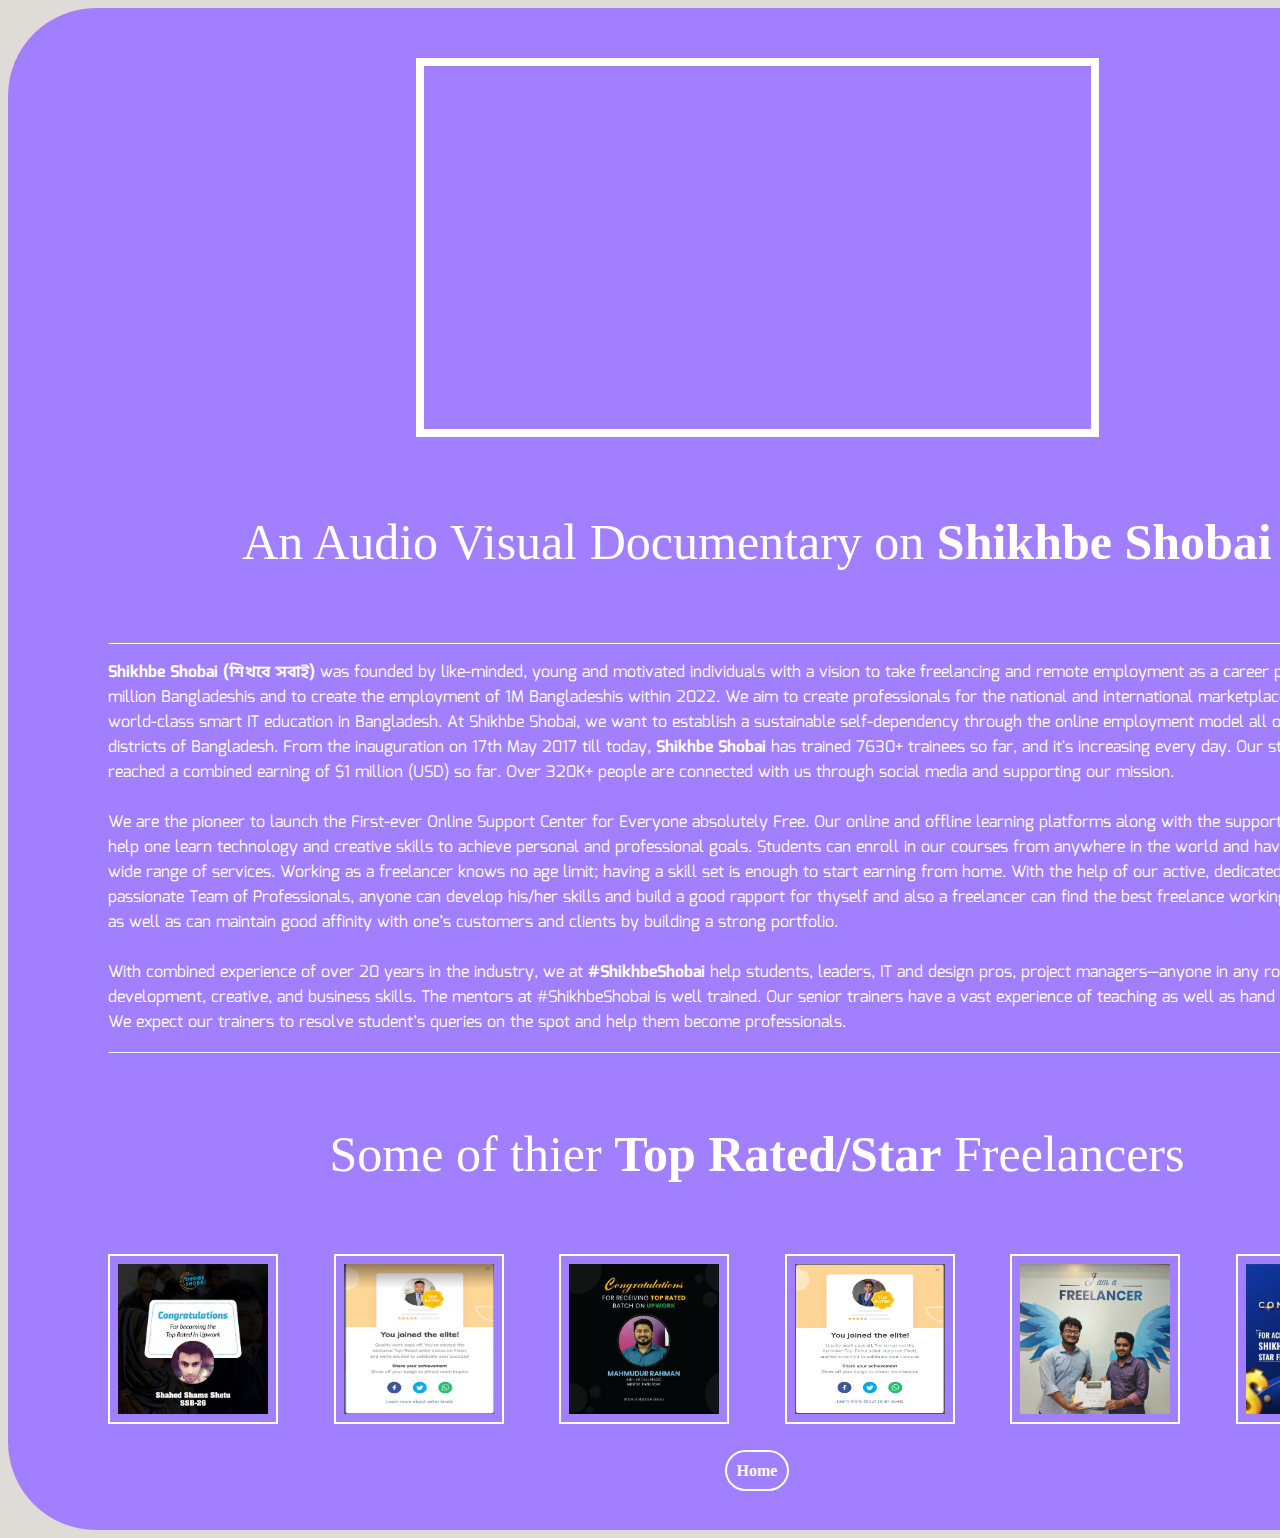
<file: about.html>
<!DOCTYPE html>
<html lang="en">
<head>
    <meta charset="UTF-8">
    <meta name="viewport" content="width=device-width, initial-scale=1.0">
    <title>About | SaeedX</title>
    <link rel="shortcut icon" href="image/fav.png" type="image/x-icon">
    <link rel="stylesheet" href="css/style.css">

    <link rel="preconnect" href="https://fonts.googleapis.com">
<link rel="preconnect" href="https://fonts.gstatic.com" crossorigin>
<link href="https://fonts.googleapis.com/css2?family=Mina&display=swap" rel="stylesheet">

</head>
<body>
    <div class="mainabout">
        
        <iframe width="560" height="315" src="https://www.youtube.com/embed/uLDvdlW9VEY?si=bLXHKD2KtXaQtGGv" title="YouTube video player" frameborder="0" allow="accelerometer; autoplay; clipboard-write; encrypted-media; gyroscope; picture-in-picture; web-share" allowfullscreen></iframe>
        <h4>An Audio Visual Documentary on <b>Shikhbe Shobai</b></h4>
        <hr>
        <p class="shikhbepara">
            <b>Shikhbe Shobai (শিখবে সবাই)</b> was founded by like-minded, young and motivated individuals with a vision to take freelancing and remote employment as a career path to 160 million Bangladeshis and to create the employment of 1M Bangladeshis within 2022. We aim to create professionals for the national and international marketplaces by providing world-class smart IT education in Bangladesh. At Shikhbe Shobai, we want to establish a sustainable self-dependency through the online employment model all over the 64 districts of Bangladesh. From the inauguration on 17th May 2017 till today, <b>Shikhbe Shobai</b> has trained 7630+ trainees so far, and it's increasing every day. Our students have reached a combined earning of $1 million (USD) so far. Over 320K+ people are connected with us through social media and supporting our mission. <br>
            <br>

We are the pioneer to launch the First-ever Online Support Center for Everyone absolutely Free. Our online and offline learning platforms along with the support platforms will help one learn technology and creative skills to achieve personal and professional goals. Students can enroll in our courses from anywhere in the world and have access to our wide range of services. Working as a freelancer knows no age limit; having a skill set is enough to start earning from home. With the help of our active, dedicated, committed and passionate Team of Professionals, anyone can develop his/her skills and build a good rapport for thyself and also a freelancer can find the best freelance working opportunities as well as can maintain good affinity with one’s customers and clients by building a strong portfolio.
<br>
<br>
With combined experience of over 20 years in the industry, we at <b>#ShikhbeShobai</b> help students, leaders, IT and design pros, project managers—anyone in any role—develop web development, creative, and business skills. The mentors at </b>#ShikhbeShobai</b> is well trained. Our senior trainers have a vast experience of teaching as well as hand on experience. We expect our trainers to resolve student’s queries on the spot and help them become professionals.
        </p>
        <hr>
        <h4>Some of thier <b>Top Rated/Star</b> Freelancers</h4>
        <ul class="freelancers">
            <li><img src="image/tops_star (1).jpg" alt=""></li>
            <li><img src="image/tops_star (2).jpg" alt=""></li>
            <li><img src="image/tops_star (3).jpg" alt=""></li>
            <li><img src="image/tops_star (4).jpg" alt=""></li>
            <li><img src="image/tops_star (5).jpg" alt=""></li>
            <li><img src="image/tops_star (6).jpg" alt=""></li>
        </ul>
        








        <br>
       <a href="./" class="nav">Home</a>
    </div>  
</body>
</html>
</file>
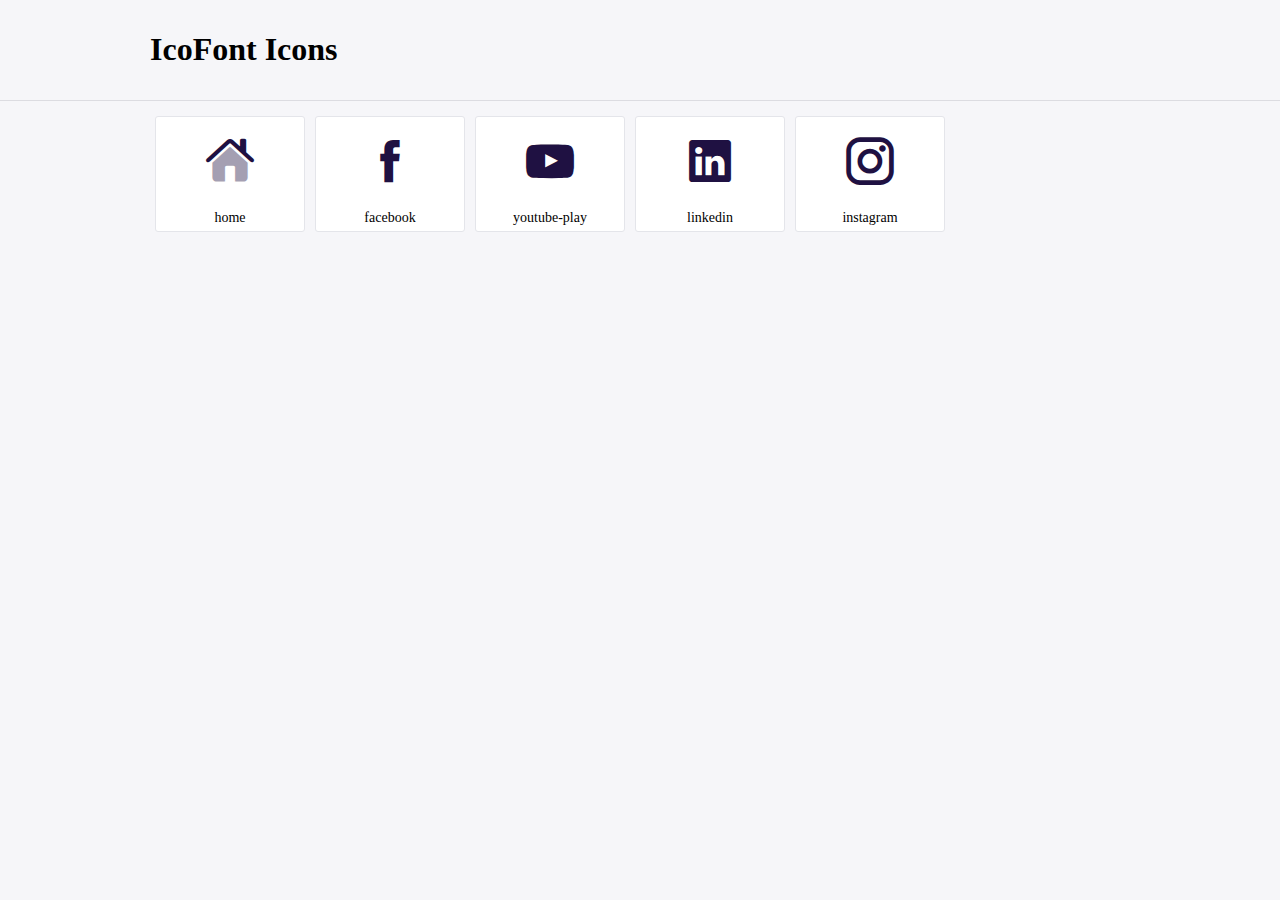
<file: icofont/demo.html>
<!DOCTYPE html>
	<html>
	<head>
		<meta charset="utf-8">
		<title>Examples | IcoFont</title>
		<link rel="stylesheet" type="text/css" href="./icofont.min.css">
		<style type="text/css">
			body {
				margin: 0;
				padding: 0;
				background: #F6F6F9;
			}
			.header {
				border-bottom: 1px solid #DCDCE1;
				padding: 10px 0;
				margin-bottom: 10px;
			}
			.container {
				width: 980px;
				margin: 0 auto;
			}
			.ico-title {
				font-size: 2em;
			}
			.iconlist {
				margin: 0;
				padding: 0;
				list-style: none;
				text-align: center;
				width: 100%;
				display: flex;
				flex-wrap: wrap;
				flex-direction: row;
			}
			.iconlist li {
				position: relative;
				margin: 5px;
				width: 150px;
				cursor: pointer;
			}
			.iconlist li .icon-holder {
				position: relative;
				text-align: center;
				border-radius: 3px;
				overflow: hidden;
				padding-bottom: 5px;
				background: #ffffff;
				border: 1px solid #E4E5EA;
				transition: all 0.2s linear 0s;
			}
			.iconlist li .icon-holder:hover {
				background: #00C3DA;
				color: #ffffff;
			}
			.iconlist li .icon-holder:hover .icon i {
				color: #ffffff;
			}
			.iconlist li .icon-holder .icon {
				padding: 20px;
				text-align: center;
			}
			.iconlist li .icon-holder .icon i {
				font-size: 3em;
				color: #1F1142;
			}
			.iconlist li .icon-holder span {
				font-size: 14px;
				display: block;
				margin-top: 5px;
				border-radius: 3px;
			}
		</style>
	</head>
	<body>
	<div class="header">
		<div class="container">
			<h1 class="ico-title"> IcoFont Icons </h1>
		</div>
	</div>
	<div class="container">
		<ul class="iconlist">
		
		<li>
			<div class="icon-holder">
				<div class="icon"> 
					<i class="icofont-duotone icofont-home"></i>
				</div> 
				<span> home </span>
				
			</div>
		</li>
		
		<li>
			<div class="icon-holder">
				<div class="icon"> 
					<i class="icofont-facebook"></i>
				</div> 
				<span> facebook </span>
				
			</div>
		</li>
		
		<li>
			<div class="icon-holder">
				<div class="icon"> 
					<i class="icofont-youtube-play"></i>
				</div> 
				<span> youtube-play </span>
				
			</div>
		</li>
		
		<li>
			<div class="icon-holder">
				<div class="icon"> 
					<i class="icofont-linkedin"></i>
				</div> 
				<span> linkedin </span>
				
			</div>
		</li>
		
		<li>
			<div class="icon-holder">
				<div class="icon"> 
					<i class="icofont-instagram"></i>
				</div> 
				<span> instagram </span>
				
			</div>
		</li>
		
		</ul>
	</div>	
	</body>
	</html>
</file>
<file: css/style.css>
body {
    background-color: #b4aca26e;
}
.heading {
text-align: center;
font-family: 'Roboto', sans-serif;

}
.heading img{
    width: 350px;
    height: 350px;
    border-radius: 50px;
    
}
p {
    text-align: left;
    font-family: 'Libre Baskerville', serif;
}

.main {
    background-color:#2e8b57cc;
    font-size: 25px;
    width: 1195px;
    margin: auto;
    border-radius: 25px;
    color: white;
    padding: 50px 100px 25px 100px;
}
.mainabout {
    background-color: #a17fff;
    width: 1298px;
    color: white;
    text-align: center;
    margin: auto;
    padding: 50px 100px 50px 100px;
    border-radius: 88px;
}
.mainabout h4   {
    FONT-WEIGHT: 500;
    font-size: 50px;
    padding: 5px;
}
iframe {
    border: solid 8px;
    width: 667px;
    height: 363px;
}
.freelancers{
    list-style: none;
    padding: 0;
    display: flex;
    flex-direction: row;
    justify-content: space-between;
}
.freelancers li img{
    width: 150px;
    height: 150px;
    border: solid 2px white;
    padding: 8px;

}
.shikhbepara {
    font-family: 'Mina', sans-serif;
}
.social a {
    color: white;
    text-decoration: none;
    font-size: 30px;
    padding: 10px;
    border: solid 2px;
    margin: 14px;
    border-radius: 18px;
   }
.social a:hover {
    background-color: rgb(156, 193, 225);
}

.social{
    display: flex;
    justify-content: center;
}

.nav {
    text-decoration: none;
    color: white;
    border: solid 2px;
    padding: 10px;
    border-radius: 22px;
    font-weight: 900;
}
.nav:hover{
background-color:rgb(156, 193, 225);
}
</file>
